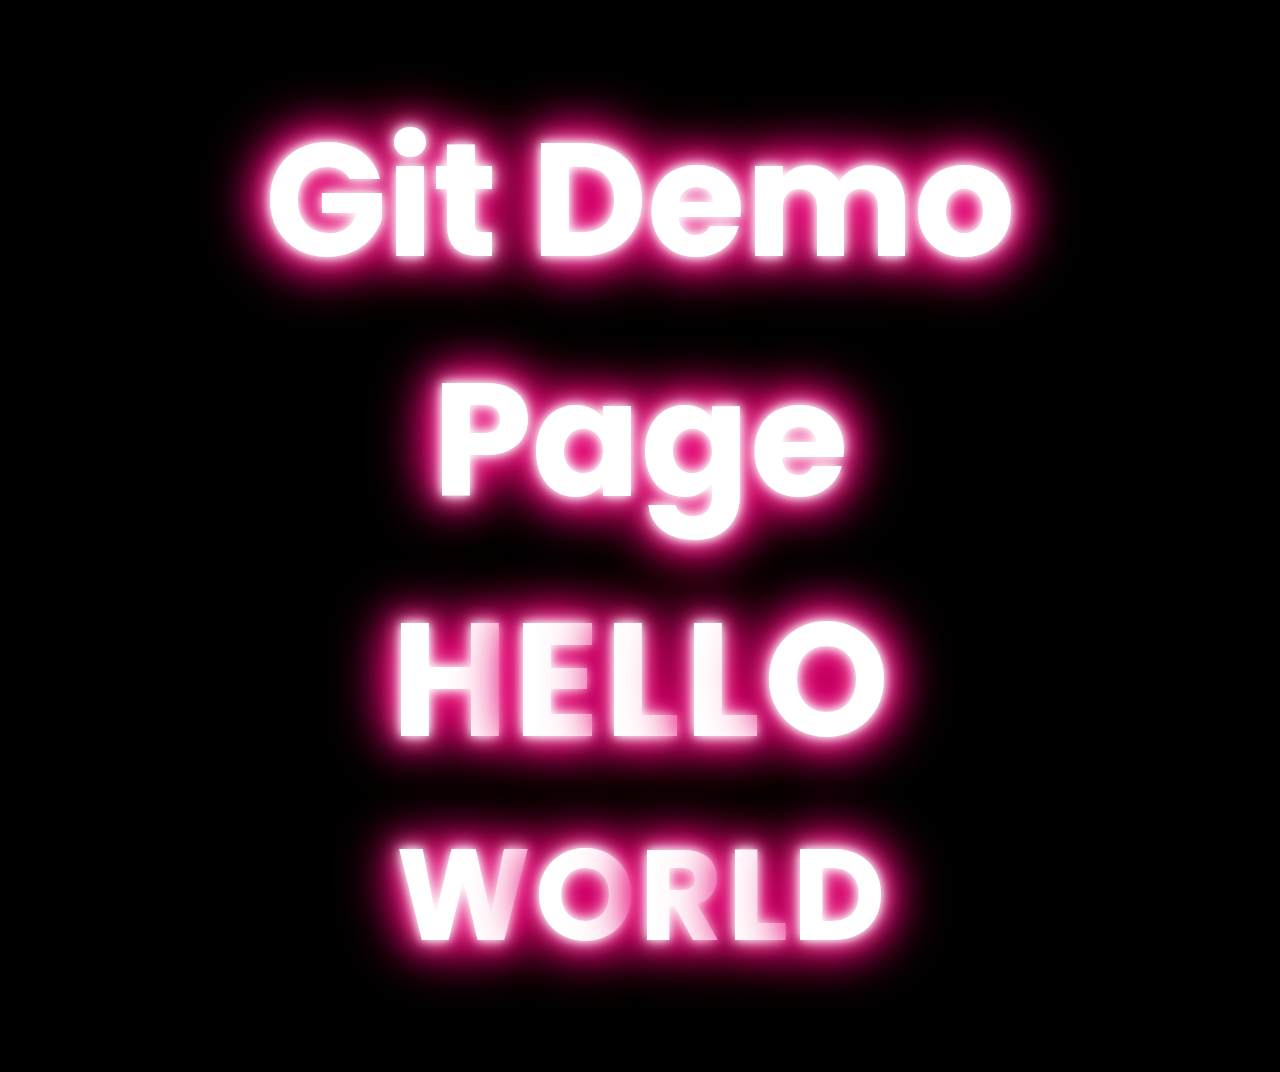
<file: index.html>
<!DOCTYPE html>
<html lang="en">
<head>
    <meta charset="UTF-8">
    <meta name="viewport" content="width=device-width, initial-scale=1.0">
    <title>Document</title>
    <link rel="stylesheet" href="style.css">
</head>
<body>
    <h1>Git Demo Page</h1>
    <div class="hello-world">
        <h1>H</h1>
        <h1>E</h1>
        <h1>L</h1>
        <h1>L</h1>
        <h1>O</h1>
        <br/>
        <h2>W</h2>
        <h2>O</h2>
        <h2>R</h2>
        <h2>L</h2>
        <h2>D</h2>
     </div>
    <script src="app.js"></script>
    
</body>
</html>
</file>
<file: style.css>
@import url('https://fonts.googleapis.com/css?family=Poppins:900&display=swap');

body { 
   background-color: black;
   margin: 5rem 6rem;
   text-align: center;
   font-family: 'Poppins', 'sans-serif';
}
h1, h2 {   
   margin: 0;
   padding: 0;
   color: white;
   display: inline-block;
   font-size: 10rem;
   text-shadow: 0 0 10px #fff, 0 0 20px #fff, 0 0 30px #e60073, 0 0 40px #e60073, 0 0 50px #e60073, 0 0 60px #e60073, 0 0 70px #e60073;
}
h2 {
   font-size: 8rem;
}
// @for $j from 0 through 6 {
//    h1:nth-child(n + #{$j}), h2:nth-child(n + #{$j}) {
//       transition: transform .5s cubic-bezier(0.175, 0.885, 0.32, 1.275);
//       transform: translate(-5px,-5px) scale(1);
//       transform-origin: right center;
//       &:hover {
//          transform: translate(0px,0px) scale(0);
//          transform-origin: center right;
//       }
//    }
// }
@for $j from 0 through 5 {
   h1:nth-child(0n + #{$j}), h2:nth-child(5n + #{$j}) {
     animation-name: animateGlithcy;
     animation-delay: #{$j/5}s;
     animation-duration: #{$j/2}s;
     animation-timing-function: linear;
     animation-direction: alternate-reverse;
     animation-iteration-count: infinite;
   }
}
@keyframes animateGlithcy
{
	0%
	{
		opacity: .1;
		background-position: 0 0;
		filter: hue-rotate(0deg);
	}
	10%
	{
		background-position: 5px 0;
	}
	20%
	{
		background-position: -5px 0;
	}
	30%
	{
		background-position: 15px 0;
	}
	40%
	{
		background-position: -5px 0;
	}
	50%
	{
		background-position: -25px 0;
	}
	60%
	{
		background-position: -50px 0;
	}
	70%
	{
		background-position: 0 -20px;
	}
	80%
	{
		background-position: -60px -20px;
	}
	81%
	{
		background-position: 0 0;
	}
	100%
	{
		opacity: 1;
		background-position: 0 0;
		filter: hue-rotate(360deg);
	}
}
</file>
